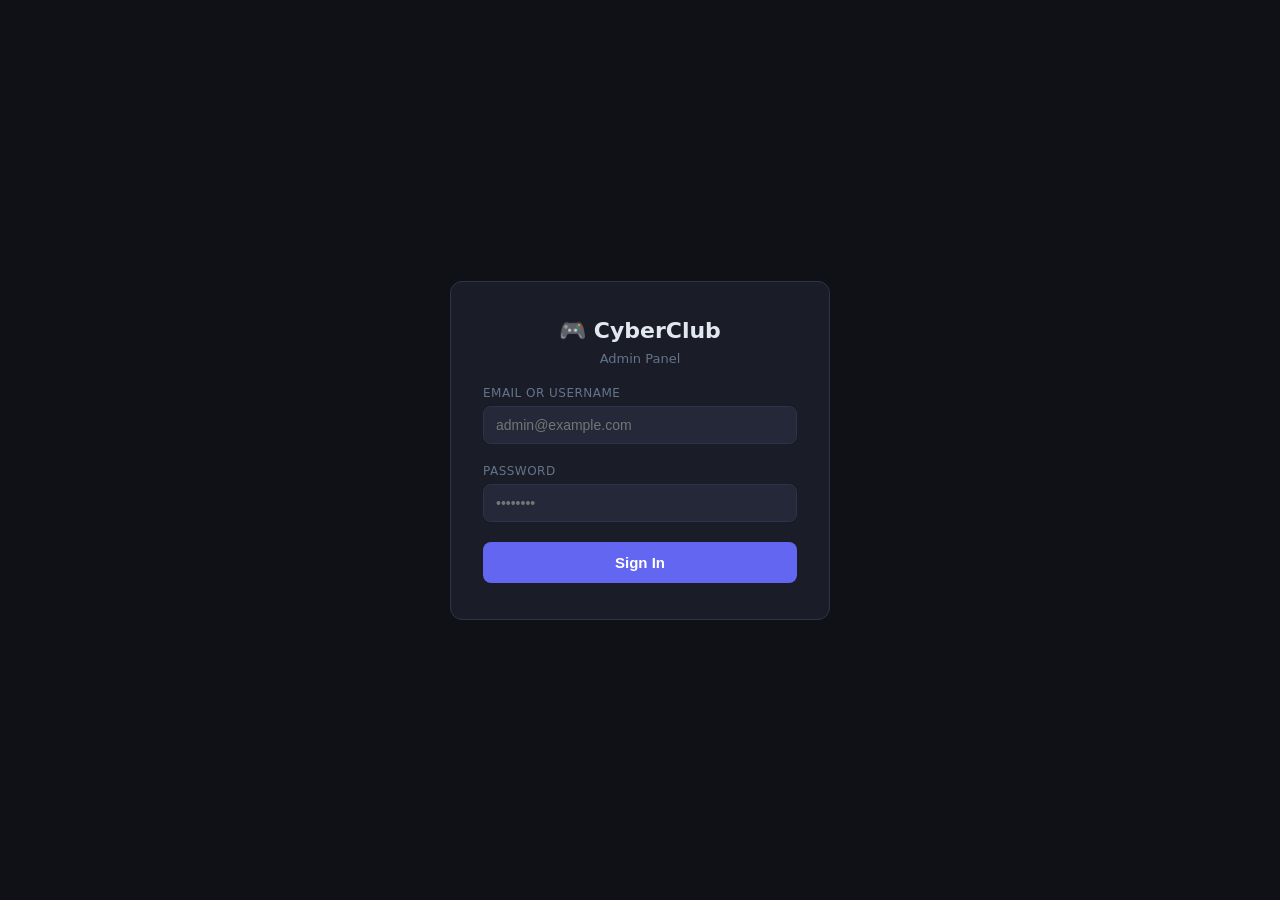
<file: server/wwwroot/login.html>
<!DOCTYPE html>
<html lang="en">
<head>
<meta charset="UTF-8">
<meta name="viewport" content="width=device-width, initial-scale=1.0">
<title>CyberClub — Login</title>
<link rel="stylesheet" href="admin.css">
</head>
<body class="login-page">
<div class="login-card">
  <h1>🎮 CyberClub</h1>
  <p class="login-subtitle">Admin Panel</p>
  <div class="login-field">
    <label>Email or Username</label>
    <input type="text" id="email" placeholder="admin@example.com" autocomplete="username">
  </div>
  <div class="login-field">
    <label>Password</label>
    <input type="password" id="password" placeholder="••••••••" autocomplete="current-password">
  </div>
  <div class="form-error" id="err-msg"></div>
  <button class="login-btn" id="login-btn">Sign In</button>
</div>
<script>
  const emailEl = document.getElementById('email');
  const passEl  = document.getElementById('password');
  const errEl   = document.getElementById('err-msg');
  const btn     = document.getElementById('login-btn');

  async function doLogin() {
    errEl.classList.remove('visible');
    btn.disabled    = true;
    btn.textContent = 'Signing in…';
    try {
      const res = await fetch('/api/account/login', {
        method:  'POST',
        headers: { 'Content-Type': 'application/json' },
        body:    JSON.stringify({ email: emailEl.value.trim(), password: passEl.value, rememberMe: false }),
      });
      if (res.ok) {
        window.location.href = '/';
      } else {
        const data = await res.json().catch(() => ({}));
        errEl.textContent = data.error || 'Login failed. Check your credentials.';
        errEl.classList.add('visible');
      }
    } catch {
      errEl.textContent = 'Network error. Please try again.';
      errEl.classList.add('visible');
    } finally {
      btn.disabled    = false;
      btn.textContent = 'Sign In';
    }
  }

  btn.addEventListener('click', doLogin);
  [emailEl, passEl].forEach(el => el.addEventListener('keydown', e => { if (e.key === 'Enter') doLogin(); }));
</script>
</body>
</html>
</file>
<file: server/wwwroot/admin.css>
/* ── Reset & Variables ───────────────────────────────────────────────────── */
*, *::before, *::after { box-sizing: border-box; margin: 0; padding: 0; }

:root {
  --bg:        #0f1117;
  --bg2:       #1a1d27;
  --bg3:       #242838;
  --accent:    #6366f1;
  --accent2:   #818cf8;
  --success:   #22c55e;
  --danger:    #ef4444;
  --warning:   #f59e0b;
  --text:      #e2e8f0;
  --muted:     #64748b;
  --border:    #2d3448;
  --sidebar-w: 200px;
  --panel-w:   260px;
  --topbar-h:  50px;
}

body {
  font-family: 'Segoe UI', system-ui, sans-serif;
  font-size: 14px;
  background: var(--bg);
  color: var(--text);
  display: flex;
  height: 100vh;
  overflow: hidden;
}

/* ── Sidebar ─────────────────────────────────────────────────────────────── */
.sidebar {
  width: var(--sidebar-w);
  background: var(--bg2);
  border-right: 1px solid var(--border);
  display: flex;
  flex-direction: column;
  padding: 16px 0;
  flex-shrink: 0;
  z-index: 10;
}

.logo {
  font-size: 18px;
  font-weight: 700;
  padding: 0 16px 20px;
  color: var(--accent2);
  letter-spacing: .5px;
}

.nav-item {
  display: block;
  padding: 10px 16px;
  color: var(--muted);
  text-decoration: none;
  border-left: 3px solid transparent;
  transition: all .15s;
}
.nav-item:hover { color: var(--text); background: var(--bg3); }
.nav-item.active { color: var(--accent2); border-left-color: var(--accent); background: var(--bg3); }

/* ── Main content ────────────────────────────────────────────────────────── */
.main-content {
  flex: 1;
  display: flex;
  flex-direction: column;
  overflow: hidden;
  position: relative;
}

/* ── Topbar ──────────────────────────────────────────────────────────────── */
.topbar {
  height: var(--topbar-h);
  background: var(--bg2);
  border-bottom: 1px solid var(--border);
  display: flex;
  align-items: center;
  padding: 0 16px;
  gap: 8px;
  flex-shrink: 0;
}
.topbar-left { display: flex; align-items: center; gap: 8px; flex: 1; }
.topbar-right { display: flex; align-items: center; gap: 8px; }
.page-title { font-size: 16px; font-weight: 600; margin-right: 8px; }
.inline-label { display: flex; align-items: center; gap: 6px; color: var(--muted); font-size: 13px; }
.inline-label input { background: var(--bg3); border: 1px solid var(--border); border-radius: 4px; color: var(--text); padding: 4px 8px; }

/* ── Canvas wrapper ──────────────────────────────────────────────────────── */
.canvas-wrapper {
  flex: 1;
  overflow: hidden;
  background: #0a0c12;
  cursor: crosshair;
  position: relative;
  user-select: none;
}
#map-canvas { display: block; }

/* ── Status bar ──────────────────────────────────────────────────────────── */
.statusbar {
  height: 26px;
  background: var(--bg2);
  border-top: 1px solid var(--border);
  padding: 4px 12px;
  font-size: 12px;
  color: var(--muted);
  flex-shrink: 0;
}

/* ── Right panel ─────────────────────────────────────────────────────────── */
.right-panel {
  width: var(--panel-w);
  background: var(--bg2);
  border-left: 1px solid var(--border);
  display: flex;
  flex-direction: column;
  flex-shrink: 0;
  overflow-y: auto;
}

.panel-tabs {
  display: flex;
  border-bottom: 1px solid var(--border);
}
.tab-btn {
  flex: 1;
  padding: 10px 4px;
  background: none;
  border: none;
  color: var(--muted);
  cursor: pointer;
  font-size: 12px;
  font-weight: 600;
  border-bottom: 2px solid transparent;
  transition: all .15s;
}
.tab-btn.active { color: var(--accent2); border-bottom-color: var(--accent); }

.tab-content { display: none; flex-direction: column; gap: 12px; }
.tab-content.active { display: flex; }

.panel-section {
  padding: 12px;
  border-bottom: 1px solid var(--border);
}
.panel-section h3 {
  font-size: 11px;
  font-weight: 700;
  letter-spacing: .6px;
  text-transform: uppercase;
  color: var(--muted);
  margin-bottom: 10px;
}
.panel-section label {
  display: flex;
  flex-direction: column;
  gap: 4px;
  font-size: 12px;
  color: var(--muted);
  margin-bottom: 8px;
}
.panel-section input,
.panel-section select {
  background: var(--bg3);
  border: 1px solid var(--border);
  border-radius: 4px;
  color: var(--text);
  padding: 5px 8px;
  font-size: 13px;
  width: 100%;
}

/* ── Element palette ─────────────────────────────────────────────────────── */
.element-grid {
  display: grid;
  grid-template-columns: repeat(3, 1fr);
  gap: 6px;
}
.el-tile {
  background: var(--bg3);
  border: 1px solid var(--border);
  border-radius: 6px;
  padding: 8px 4px;
  text-align: center;
  cursor: grab;
  user-select: none;
  font-size: 11px;
  color: var(--muted);
  transition: all .15s;
}
.el-tile:hover { border-color: var(--accent); color: var(--text); background: var(--bg); }
.el-tile .icon { font-size: 20px; display: block; margin-bottom: 2px; }

/* ── Zone list ───────────────────────────────────────────────────────────── */
.zone-list { list-style: none; display: flex; flex-direction: column; gap: 6px; }
.zone-list li {
  display: flex;
  align-items: center;
  gap: 8px;
  padding: 6px 8px;
  background: var(--bg3);
  border-radius: 4px;
}
.zone-dot { width: 12px; height: 12px; border-radius: 3px; flex-shrink: 0; }
.zone-name { flex: 1; font-size: 13px; }
.zone-del { background: none; border: none; color: var(--muted); cursor: pointer; font-size: 14px; }
.zone-del:hover { color: var(--danger); }

/* ── Context menu ────────────────────────────────────────────────────────── */
.context-menu {
  position: fixed;
  background: var(--bg2);
  border: 1px solid var(--border);
  border-radius: 6px;
  padding: 4px 0;
  min-width: 160px;
  z-index: 1000;
  box-shadow: 0 8px 24px rgba(0,0,0,.5);
}
.ctx-item {
  padding: 8px 14px;
  cursor: pointer;
  font-size: 13px;
  color: var(--text);
  transition: background .1s;
}
.ctx-item:hover { background: var(--bg3); }
.context-menu hr { border: none; border-top: 1px solid var(--border); margin: 4px 0; }

/* ── Buttons ─────────────────────────────────────────────────────────────── */
.btn {
  background: var(--accent);
  color: #fff;
  border: none;
  border-radius: 5px;
  padding: 7px 14px;
  cursor: pointer;
  font-size: 13px;
  font-weight: 600;
  transition: opacity .15s;
}
.btn:hover { opacity: .85; }
.btn-sm { padding: 4px 10px; font-size: 12px; }
.btn-lg { padding: 10px 20px; font-size: 15px; }
.btn-secondary { background: var(--bg3); border: 1px solid var(--border); color: var(--text); }
.btn-danger { background: var(--danger); }
.btn-row { display: flex; gap: 8px; margin-top: 8px; }

/* ── Configuration page ──────────────────────────────────────────────────── */
.config-page {
  padding: 24px;
  display: flex;
  flex-direction: column;
  gap: 20px;
  overflow-y: auto;
  flex: 1;
}
.config-card {
  background: var(--bg2);
  border: 1px solid var(--border);
  border-radius: 8px;
  padding: 20px;
}
.config-card h2 {
  font-size: 15px;
  font-weight: 700;
  color: var(--text);
  margin-bottom: 16px;
  padding-bottom: 10px;
  border-bottom: 1px solid var(--border);
}
.field-row {
  display: flex;
  align-items: center;
  justify-content: space-between;
  padding: 10px 0;
  border-bottom: 1px solid var(--border);
  gap: 12px;
}
.field-row:last-child { border-bottom: none; }
.field-row label { color: var(--text); font-size: 14px; flex: 1; }
.num-input {
  background: var(--bg3);
  border: 1px solid var(--border);
  border-radius: 4px;
  color: var(--text);
  padding: 5px 10px;
  width: 100px;
  text-align: right;
  font-size: 14px;
}
.select-input {
  background: var(--bg3);
  border: 1px solid var(--border);
  border-radius: 4px;
  color: var(--text);
  padding: 5px 10px;
  font-size: 14px;
}
.toggle-row label { margin: 0; }
.config-actions {
  display: flex;
  align-items: center;
  gap: 16px;
}
.save-status { font-size: 13px; color: var(--success); }

/* ── Toggle switch ───────────────────────────────────────────────────────── */
.toggle {
  position: relative;
  display: inline-block;
  width: 44px;
  height: 24px;
  flex-shrink: 0;
}
.toggle input { opacity: 0; width: 0; height: 0; }
.slider {
  position: absolute;
  inset: 0;
  background: var(--bg3);
  border: 1px solid var(--border);
  border-radius: 24px;
  cursor: pointer;
  transition: background .2s;
}
.slider::before {
  content: '';
  position: absolute;
  width: 16px; height: 16px;
  left: 3px; top: 3px;
  background: var(--muted);
  border-radius: 50%;
  transition: transform .2s, background .2s;
}
.toggle input:checked + .slider { background: var(--accent); border-color: var(--accent); }
.toggle input:checked + .slider::before { transform: translateX(20px); background: #fff; }

/* ── Workstations page ───────────────────────────────────────────────────── */
.ws-page { padding: 20px; overflow-y: auto; flex: 1; }
.ws-table { width: 100%; border-collapse: collapse; }
.ws-table th {
  text-align: left;
  padding: 8px 12px;
  font-size: 11px;
  text-transform: uppercase;
  letter-spacing: .5px;
  color: var(--muted);
  border-bottom: 1px solid var(--border);
}
.ws-table td {
  padding: 10px 12px;
  border-bottom: 1px solid var(--border);
  font-size: 13px;
}
.ws-table tr:hover td { background: var(--bg3); }
.badge {
  display: inline-block;
  padding: 2px 8px;
  border-radius: 20px;
  font-size: 11px;
  font-weight: 700;
}
.badge-online  { background: rgba(34,197,94,.2);  color: var(--success); }
.badge-offline { background: rgba(100,116,139,.15); color: var(--muted); }
.badge-locked  { background: rgba(239,68,68,.2);  color: var(--danger); }

/* ── Status Widget ───────────────────────────────────────────────────────── */
#sw {
  position: fixed;
  top: 12px;
  right: 12px;
  z-index: 9900;
  width: 288px;
  background: var(--bg2);
  border: 1px solid var(--border);
  border-radius: 10px;
  box-shadow: 0 12px 40px rgba(0,0,0,.6);
  font-size: 12px;
  color: var(--text);
  overflow: hidden;
  transition: box-shadow .2s;
}
#sw:hover { box-shadow: 0 16px 48px rgba(0,0,0,.7); }

#sw-header {
  display: flex;
  align-items: center;
  gap: 8px;
  padding: 9px 12px;
  background: var(--bg3);
  border-bottom: 1px solid var(--border);
  cursor: pointer;
  user-select: none;
}
#sw-title {
  flex: 1;
  font-size: 11px;
  font-weight: 700;
  letter-spacing: .08em;
  text-transform: uppercase;
  color: var(--accent2);
}
#sw-health {
  display: inline-flex;
  align-items: center;
  gap: 4px;
  padding: 2px 8px;
  border-radius: 20px;
  font-size: 10px;
  font-weight: 700;
  letter-spacing: .04em;
  background: rgba(34,197,94,.15);
  color: var(--success);
  border: 1px solid rgba(34,197,94,.25);
  transition: background .2s, color .2s;
}
#sw-health.err {
  background: rgba(239,68,68,.15);
  color: var(--danger);
  border-color: rgba(239,68,68,.25);
}
#sw-health::before {
  content: '';
  width: 6px;
  height: 6px;
  border-radius: 50%;
  background: currentColor;
}
#sw-toggle {
  width: 20px;
  height: 20px;
  display: flex;
  align-items: center;
  justify-content: center;
  border-radius: 4px;
  color: var(--muted);
  transition: color .15s, background .15s;
  font-size: 14px;
  line-height: 1;
}
#sw-toggle:hover { color: var(--text); background: var(--border); }

#sw-body { overflow: hidden; }
#sw-body.collapsed { display: none; }

#sw-user {
  display: flex;
  align-items: flex-start;
  gap: 10px;
  padding: 10px 12px;
  border-bottom: 1px solid var(--border);
}
#sw-avatar {
  width: 32px;
  height: 32px;
  border-radius: 8px;
  background: var(--accent);
  display: flex;
  align-items: center;
  justify-content: center;
  font-size: 14px;
  font-weight: 700;
  color: #fff;
  flex-shrink: 0;
}
#sw-user-info { flex: 1; min-width: 0; }
#sw-email {
  font-size: 12px;
  font-weight: 600;
  color: var(--text);
  white-space: nowrap;
  overflow: hidden;
  text-overflow: ellipsis;
}
#sw-roles { margin-top: 3px; display: flex; flex-wrap: wrap; gap: 3px; }
.sw-role {
  display: inline-block;
  padding: 1px 6px;
  border-radius: 10px;
  font-size: 10px;
  font-weight: 700;
  background: rgba(99,102,241,.2);
  color: var(--accent2);
  border: 1px solid rgba(99,102,241,.3);
}

#sw-clubs {
  padding: 8px 12px;
  border-bottom: 1px solid var(--border);
  display: flex;
  align-items: center;
  gap: 8px;
}
#sw-clubs label {
  font-size: 11px;
  color: var(--muted);
  white-space: nowrap;
  font-weight: 500;
}
#sw-club-sel {
  flex: 1;
  background: var(--bg3);
  border: 1px solid var(--border);
  border-radius: 6px;
  color: var(--text);
  padding: 4px 6px;
  font-size: 12px;
  cursor: pointer;
  outline: none;
  min-width: 0;
}
#sw-club-sel:focus { border-color: var(--accent); }

#sw-tariffs {
  padding: 8px 12px;
  border-bottom: 1px solid var(--border);
  max-height: 160px;
  overflow-y: auto;
}
#sw-tariffs-title {
  font-size: 10px;
  font-weight: 700;
  letter-spacing: .06em;
  text-transform: uppercase;
  color: var(--muted);
  margin-bottom: 6px;
}
.sw-tariff-row {
  display: flex;
  align-items: center;
  gap: 6px;
  padding: 4px 0;
  border-bottom: 1px solid rgba(255,255,255,.04);
}
.sw-tariff-row:last-child { border-bottom: none; }
.sw-tariff-name { flex: 1; color: var(--text); }
.sw-tariff-rate {
  font-weight: 600;
  color: var(--accent2);
  white-space: nowrap;
}
.sw-tariff-badge {
  font-size: 10px;
  padding: 1px 5px;
  border-radius: 8px;
  font-weight: 600;
}
.sw-tariff-badge.active  { background: rgba(34,197,94,.15);    color: var(--success); }
.sw-tariff-badge.inactive { background: rgba(100,116,139,.15); color: var(--muted); }
#sw-empty { color: var(--muted); font-style: italic; padding: 4px 0; }

#sw-footer {
  display: flex;
  align-items: center;
  justify-content: space-between;
  padding: 8px 12px;
  gap: 8px;
}
#sw-updated { font-size: 10px; color: var(--muted); flex: 1; }
.sw-btn {
  display: inline-flex;
  align-items: center;
  gap: 4px;
  padding: 4px 10px;
  border-radius: 6px;
  font-size: 11px;
  font-weight: 600;
  cursor: pointer;
  border: 1px solid var(--border);
  background: var(--bg3);
  color: var(--text);
  transition: background .15s, border-color .15s;
  white-space: nowrap;
}
.sw-btn:hover { background: var(--border); }
.sw-btn-danger { border-color: rgba(239,68,68,.4); color: var(--danger); }
.sw-btn-danger:hover { background: rgba(239,68,68,.15); border-color: var(--danger); }

/* ── Map page layout ─────────────────────────────────────────────────────── */
#map-page { flex: 1; display: flex; overflow: hidden; }
#map-main { flex: 1; display: flex; flex-direction: column; overflow: hidden; }
#map-topbar {
  height: var(--topbar-h);
  background: var(--bg2);
  border-bottom: 1px solid var(--border);
  display: flex;
  align-items: center;
  padding: 0 12px;
  gap: 8px;
  flex-shrink: 0;
}
#map-topbar .page-title { font-size: 15px; font-weight: 700; color: var(--accent2); margin-right: 4px; }
#map-topbar .sep { width: 1px; height: 20px; background: var(--border); margin: 0 4px; }

/* ── Login page ──────────────────────────────────────────────────────────── */
.login-page {
  min-height: 100vh;
  display: flex;
  align-items: center;
  justify-content: center;
  background: var(--bg);
  color: var(--text);
  font-family: 'Segoe UI', system-ui, sans-serif;
}
.login-card {
  background: var(--bg2);
  border: 1px solid var(--border);
  border-radius: 12px;
  padding: 36px 32px;
  width: 100%;
  max-width: 380px;
  display: flex;
  flex-direction: column;
  gap: 20px;
}
.login-card h1 { font-size: 22px; font-weight: 700; text-align: center; }
.login-subtitle { font-size: 13px; color: var(--muted); text-align: center; margin-top: -12px; }
.login-field { display: flex; flex-direction: column; gap: 6px; }
.login-field label { font-size: 12px; color: var(--muted); font-weight: 500; text-transform: uppercase; letter-spacing: .04em; }
.login-field input {
  background: var(--bg3);
  border: 1px solid var(--border);
  color: var(--text);
  border-radius: 8px;
  padding: 10px 12px;
  font-size: 14px;
  outline: none;
  transition: border-color .15s;
}
.login-field input:focus { border-color: var(--accent); }
.login-btn {
  background: var(--accent);
  color: #fff;
  border: none;
  border-radius: 8px;
  padding: 12px;
  font-size: 15px;
  font-weight: 600;
  cursor: pointer;
  transition: opacity .15s;
}
.login-btn:hover { opacity: .88; }
.login-btn:disabled { opacity: .6; cursor: not-allowed; }

/* ── User management page ────────────────────────────────────────────────── */
.page-wrap { padding: 20px; max-width: 980px; margin: 0 auto; }
.page-wrap h1 { font-size: 20px; margin-bottom: 16px; }
.card { background: var(--bg2); border: 1px solid var(--border); border-radius: 10px; padding: 20px; margin-bottom: 20px; }
.card h2 { font-size: 15px; margin-bottom: 14px; }
.data-table { width: 100%; border-collapse: collapse; font-size: 13px; }
.data-table th { color: var(--muted); font-weight: 500; text-align: left; padding: 6px 8px; border-bottom: 1px solid var(--border); }
.data-table td { padding: 8px; border-bottom: 1px solid rgba(255,255,255,.04); vertical-align: top; }
.data-table tr:last-child td { border-bottom: none; }
.badge-superadmin { background: rgba(99,102,241,.2);  color: var(--accent2); }
.badge-admin      { background: rgba(34,197,94,.15);  color: var(--success); }
.badge-cashier    { background: rgba(245,158,11,.15); color: var(--warning); }
.badge-player     { background: rgba(100,116,139,.15); color: var(--muted); }
.btn-primary { background: var(--accent); color: #fff; border: none; }
.btn-primary:hover { opacity: .85; }
.form-grid { display: grid; grid-template-columns: 1fr 1fr; gap: 12px; }
.form-field { display: flex; flex-direction: column; gap: 5px; }
.form-field label { font-size: 11px; color: var(--muted); font-weight: 500; text-transform: uppercase; letter-spacing: .04em; }
.form-field input,
.form-field select {
  background: var(--bg3);
  border: 1px solid var(--border);
  color: var(--text);
  border-radius: 6px;
  padding: 8px 10px;
  font-size: 13px;
  outline: none;
}
.form-field input:focus,
.form-field select:focus { border-color: var(--accent); }
.form-error { color: var(--danger); font-size: 12px; margin-top: 6px; display: none; }
.form-error.visible { display: block; }
.back-link { display: inline-flex; align-items: center; gap: 6px; color: var(--muted); text-decoration: none; font-size: 13px; margin-bottom: 16px; }
.back-link:hover { color: var(--text); }
.clubs-list { font-size: 12px; color: var(--muted); }
</file>
